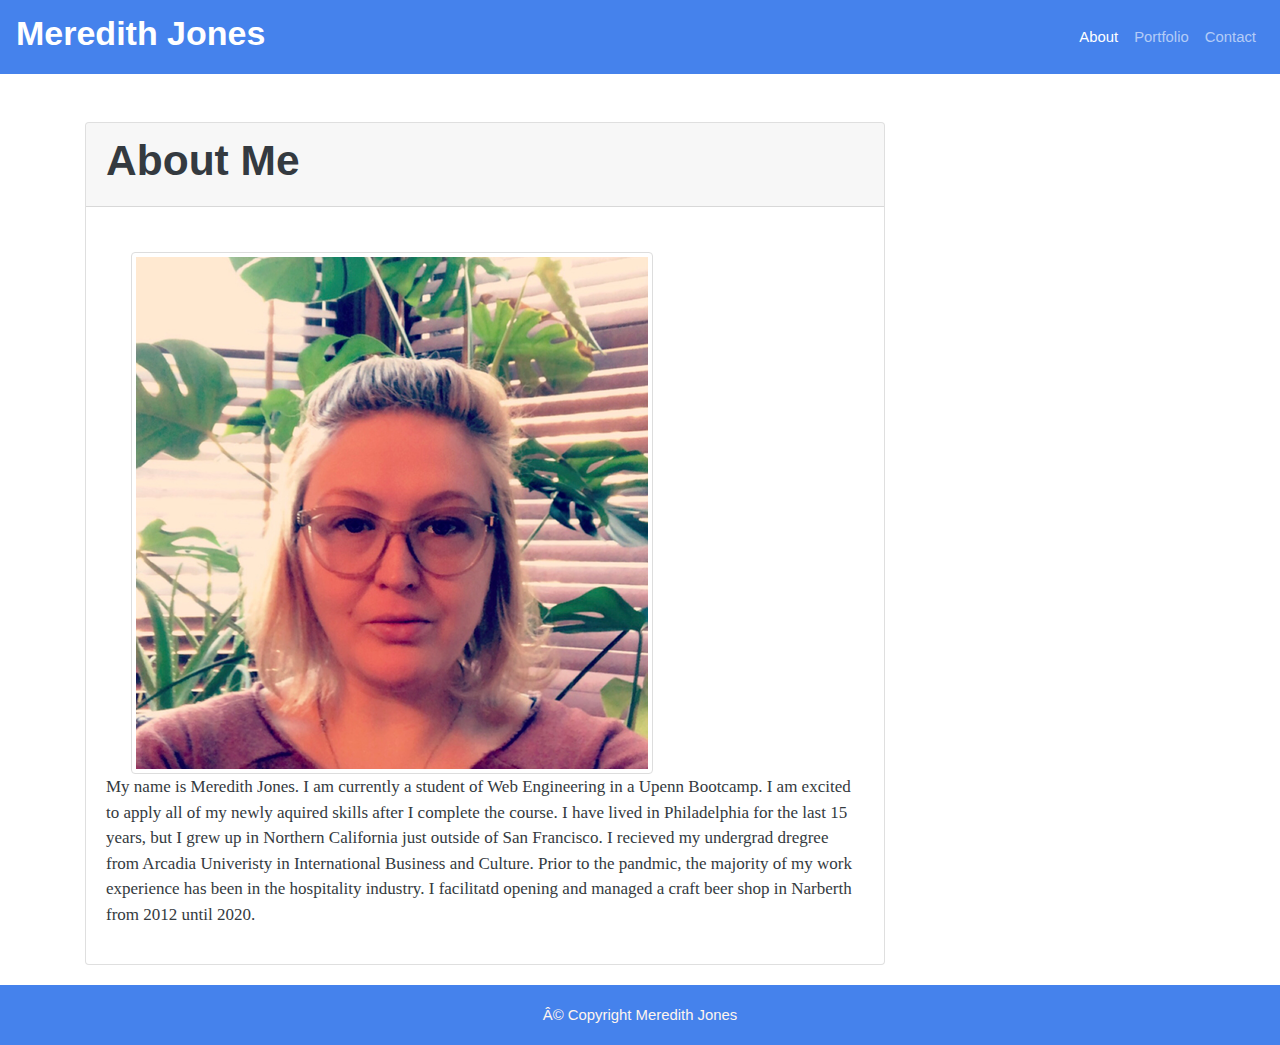
<file: index.html>
<!DOCTYPE html>
<html lang="en">

<head>
  <!-- Required meta tags -->
  <!-- <meta charset="utf-8">
    <meta name="viewport" content="width=device-width, initial-scale=1, shrink-to-fit=no"> -->

  <!-- Bootstrap CSS -->
  <!-- <link rel="stylesheet" href="https://cdn.jsdelivr.net/npm/bootstrap@4.5.3/dist/css/bootstrap.min.css"
        integrity="sha384-TX8t27EcRE3e/ihU7zmQxVncDAy5uIKz4rEkgIXeMed4M0jlfIDPvg6uqKI2xXr2" crossorigin="anonymous">
    custom css -->
  <link rel="stylesheet" href="assets/css/bootstrap.css">
  <link rel="stylesheet" href="assets/css/style.css">
  <title>About Me</title>
</head>

<body>
  <form>
    <!-- Page heading -->
    <!-- Used custom css styling for the navbar -->
    <nav class="navbar navbar-expand-lg navbar-dark bg-primary mb-5">
      <a class="navbar-brand" href="#">
        <h2>Meredith Jones</h2>
      </a>
      <button class="navbar-toggler" type="button" data-toggle="collapse" data-target="#navbarNav"
        aria-controls="navbarNav" aria-expanded="false" aria-label="Toggle navigation">
        <span class="navbar-toggler-icon"></span>
      </button>
      <div class="collapse navbar-collapse" id="navbarNav">
        <ul class="navbar-nav">
          <li class="nav-item active">
            <!-- Code to link navbar on all pages  -->
            <a class="nav-link" href="index.html">About <span class="sr-only">(current)</span></a>
          </li>
          <li class="nav-item">
            <a class="nav-link" href="portfolio.html">Portfolio</a>
          </li>
          <li class="nav-item">
            <a class="nav-link" href="contact.html">Contact</a>
          </li>
        </ul>
      </div>
    </nav>

    <!-- Card -->
    <!-- <div class="container">
        <div class="mx-auto" style="width: 200px;">
        <div class="card" style="width: 18rem;">
            <div class="card-block">
                <img class="card-img-top" src="assets/Photos/Me.jpeg" >
                <div class="card-body">
                    <p class="card-text">My name is Meredith Jones. I have lived in Philadelphia for the last 15 years, but I grew up in Northern California just outside of San Francisco.</p>I recieved my undergrad dregree from Arcadia Univeristy in International Business and Culture.<p>Prior to the pandmic, the majority of my work experience has been in the hospitality industry. I facilitatd opening and managed a craft beer shop in Narberth from 2012 until 2020.</p> -->

    <section>
      <section class="container">
        <!-- <section class="col-sm-12 mb-3"><h1>About Me</h1></section> -->
        <!-- Adding a card -->
        <div class="card" style="width: 800px;">
          <div class="card-header">
            <h1> About Me</h1>
          </div>
          <div class="card-body">
            <!-- <div class="col-md-8 mb-4"></div>-->

            <!-- <img class="img-thumbnail" "float-left" src="assets/Photos/Me.jpeg" alt="Responsive Image"> -->
            <div class="clearfix">
              <div class="img">
                <div class="float-left">
                  <img src="assets/Photos/T01E837E8MP-U01EMSLGPML-69e2bea1a81f-512.png"
                    class="img-fluid img-thumbnail card-img-left">
                </div>
              </div>
            </div>
            <div class="paragraph">
              <div class="float-sm-right">
                <div class="fluid">
                <p class="card.text">My name is Meredith Jones. I am currently a student of Web Engineering in a Upenn Bootcamp.
                I am excited to apply all of my newly aquired skills after I complete the course.
                I have lived in Philadelphia for the last 15 years, but I grew up in Northern
                California just outside of San Francisco.
                I recieved my undergrad dregree from Arcadia Univeristy in International Business and Culture.
                Prior to the pandmic, the majority of my work experience has been in the hospitality industry. I
                facilitatd
                opening and managed a craft beer shop in Narberth from 2012 until 2020.
              </p>

              </div>
            </div>
          </div>
        </div>
      </section>




      <!-- <section class="row">
                  <section class="col-md-4 mb-4"><img class="img-fluid" src="assets/Photos/Placeholder.png"></section>
                    <section class="col-md-4 mb-4"><img class="img-fluid" src="assets/Photos/Placeholder.png"></section>
                      </section>
                        <section class="row">
                          <section class="col-md-4 mb-4"><img class="img-fluid" src="assets/Photos/Placeholder.png"></section>
                            <section class="col-md-4 mb-4"><img class="img-fluid" src="assets/Photos/Placeholder.png"></section>
                          </section>
                          <section class="row">
                              <section class="col-md-4 mb-4"><img class="img-fluid" src="assets/Photos/Placeholder.png"></section>
                              <section class="col-md-4 mb-4"><img class="img-fluid" src="assets/Photos/Placeholder.png"></section>
                          
                          </section>          -->
      </div>
      </div>
      </div>
      </div>
      </div>



      <footer class="footer">
        <div class="container">
          <div class="d-flex justify-content-center">
            <span class="text-muted"> © Copyright Meredith Jones</span>
          </div>
      </footer>
</body>

</html>
</file>
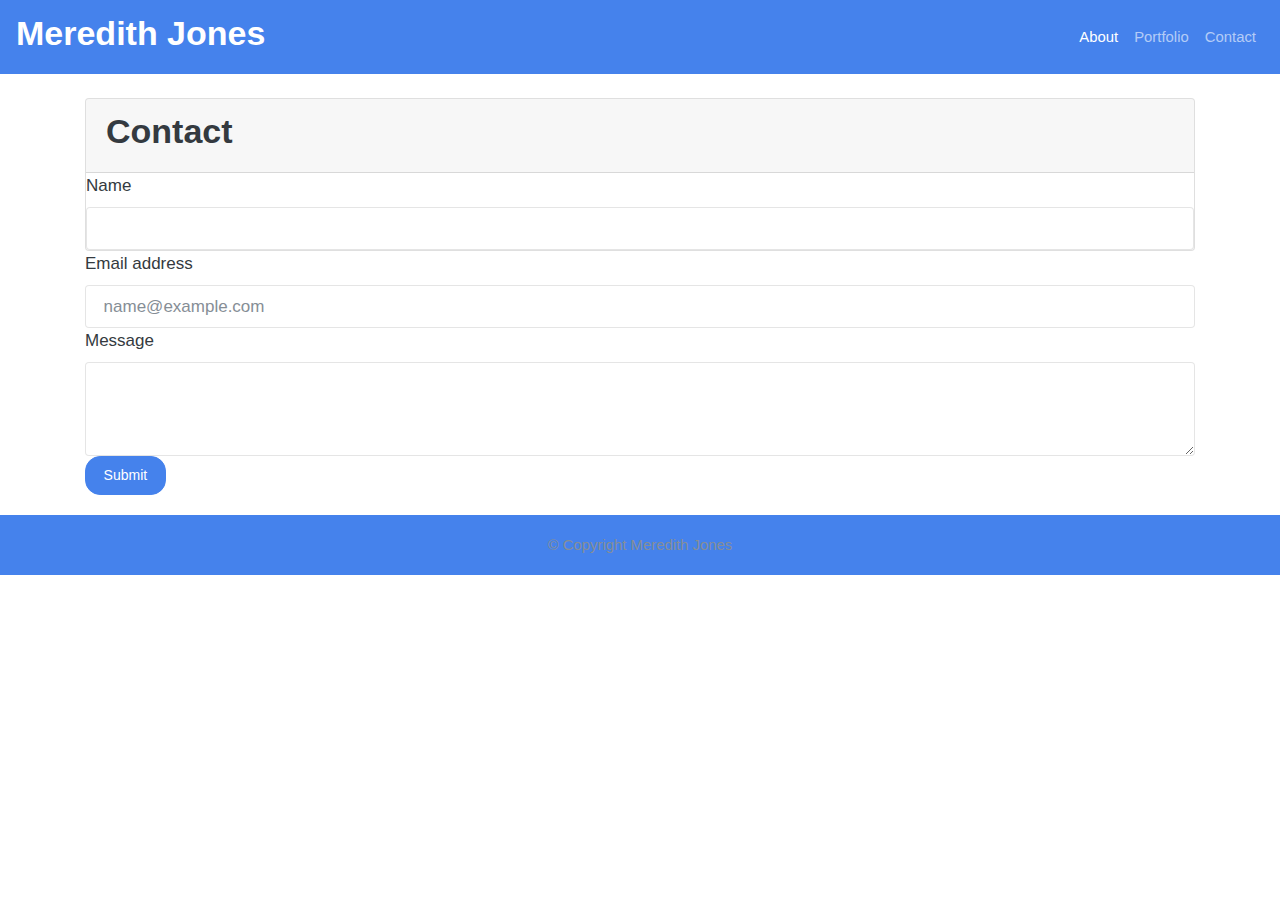
<file: contact.html>
<!doctype html>
<html lang="en">

<head>
    <!-- Required meta tags -->
    <meta charset="utf-8">
    <meta name="viewport" content="width=device-width, initial-scale=1, shrink-to-fit=no">

    <!-- Bootstrap CSS
    <link rel="stylesheet" href="https://cdn.jsdelivr.net/npm/bootstrap@4.5.3/dist/css/bootstrap.min.css"
        integrity="sha384-TX8t27EcRE3e/ihU7zmQxVncDAy5uIKz4rEkgIXeMed4M0jlfIDPvg6uqKI2xXr2" crossorigin="anonymous"> -->

    <!-- Custom CSS for sticky footer -->
    <link rel="stylesheet" href="assets/css/style.css">
    <link rel="stylesheet" href="assets/css/bootstrap.css">
    <title>Meredith Jones Contact Information</title>
</head>

<body>
    <form>
        <!-- Page heading -->
    <!-- Used custom css styling for the navbar -->
        <nav class="navbar navbar-expand-lg navbar-dark bg-primary mb-4">
            <a class="navbar-brand" href="#">
                <H2>Meredith Jones</H2>
            </a>
            <button class="navbar-toggler" type="button" data-toggle="collapse" data-target="#navbarNav"
                aria-controls="navbarNav" aria-expanded="false" aria-label="Toggle navigation">
                <span class="navbar-toggler-icon"></span>
            </button>
            <div class="collapse navbar-collapse" id="navbarNav">
                <ul class="navbar-nav">
                    <li class="nav-item active">
                        
                        <!-- Code to link navbar on all pages  -->
                        <a class="nav-link" href="index.html">About <span class="sr-only">(current)</span></a>
                    </li>
                    <li class="nav-item">
                        <a class="nav-link" href="portfolio.html">Portfolio</a>
                    </li>
                    <li class="nav-item">
                        <a class="nav-link" href="contact.html">Contact</a>
                    </li>
                </ul>
            </div>
        </nav>

        <!-- Placing the contact form into a card  -->
        <div class="container">
            <div class="card">
                <!-- Card Header -->
                <div class="card-header py-50">
                    <!-- Added padding -->
                    <h2 class="display 4 py-20">Contact</h2>
                </div>

                <!-- Deleted <div class="form-group"> -->
                <div class="row">
                    <div class="col-sm">
                        <div class="row-justify-content-sm-center">
                            <label for="exampleFormControlInput1">Name</label>
                            <input type="text" class="form-control" id="exampleFormControlInput1">
                        </div>
                    </div>
                </div>
            </div>

            <form>
                <!-- Deleted <div class="form-group"> -->
                <div class="row">
                    <div class="col-sm">
                        <div class="row-justify-content-sm-center">
                            <label for="exampleFormControlInput1">Email address</label>
                            <input type="email" class="form-control" id="exampleFormControlInput1"
                                placeholder="name@example.com">
                        </div>
                    </div>
                </div>


                <!-- Deleted one div field here from Bootstrap's code -->
                <!-- Deleted <div class="form-group"> -->
                <div class="row">
                    <div class="col-sm">
                        <div class="row-justify-content-sm-center">
                            <label for="exampleFormControlTextarea1">Message</label>
                            <textarea class="form-control" id="Message" rows="3"></textarea>
                            <button class="btn btn-primary" type="submit">Submit</button>

                        </div>
                    </div>
                </div>
        </div>
        <footer class="footer">
            <div class="container">
                <div class="d-flex justify-content-center">
                <span class="text-muted"> © Copyright Meredith Jones</span>
            </div>
        </div>


            <!-- Optional JavaScript; choose one of the two! -->

            <!-- Option 1: jQuery and Bootstrap Bundle (includes Popper) -->
            <script src="https://code.jquery.com/jquery-3.5.1.slim.min.js"
                integrity="sha384-DfXdz2htPH0lsSSs5nCTpuj/zy4C+OGpamoFVy38MVBnE+IbbVYUew+OrCXaRkfj"
                crossorigin="anonymous"></script>
            <script src="https://cdn.jsdelivr.net/npm/bootstrap@4.5.3/dist/js/bootstrap.bundle.min.js"
                integrity="sha384-ho+j7jyWK8fNQe+A12Hb8AhRq26LrZ/JpcUGGOn+Y7RsweNrtN/tE3MoK7ZeZDyx"
                crossorigin="anonymous"></script>

            <!-- Option 2: jQuery, Popper.js, and Bootstrap JS
    <script src="https://code.jquery.com/jquery-3.5.1.slim.min.js" integrity="sha384-DfXdz2htPH0lsSSs5nCTpuj/zy4C+OGpamoFVy38MVBnE+IbbVYUew+OrCXaRkfj" crossorigin="anonymous"></script>
    <script src="https://cdn.jsdelivr.net/npm/popper.js@1.16.1/dist/umd/popper.min.js" integrity="sha384-9/reFTGAW83EW2RDu2S0VKaIzap3H66lZH81PoYlFhbGU+6BZp6G7niu735Sk7lN" crossorigin="anonymous"></script>
    <script src="https://cdn.jsdelivr.net/npm/bootstrap@4.5.3/dist/js/bootstrap.min.js" integrity="sha384-w1Q4orYjBQndcko6MimVbzY0tgp4pWB4lZ7lr30WKz0vr/aWKhXdBNmNb5D92v7s" crossorigin="anonymous"></script>
    -->
</body>

</html>
</file>
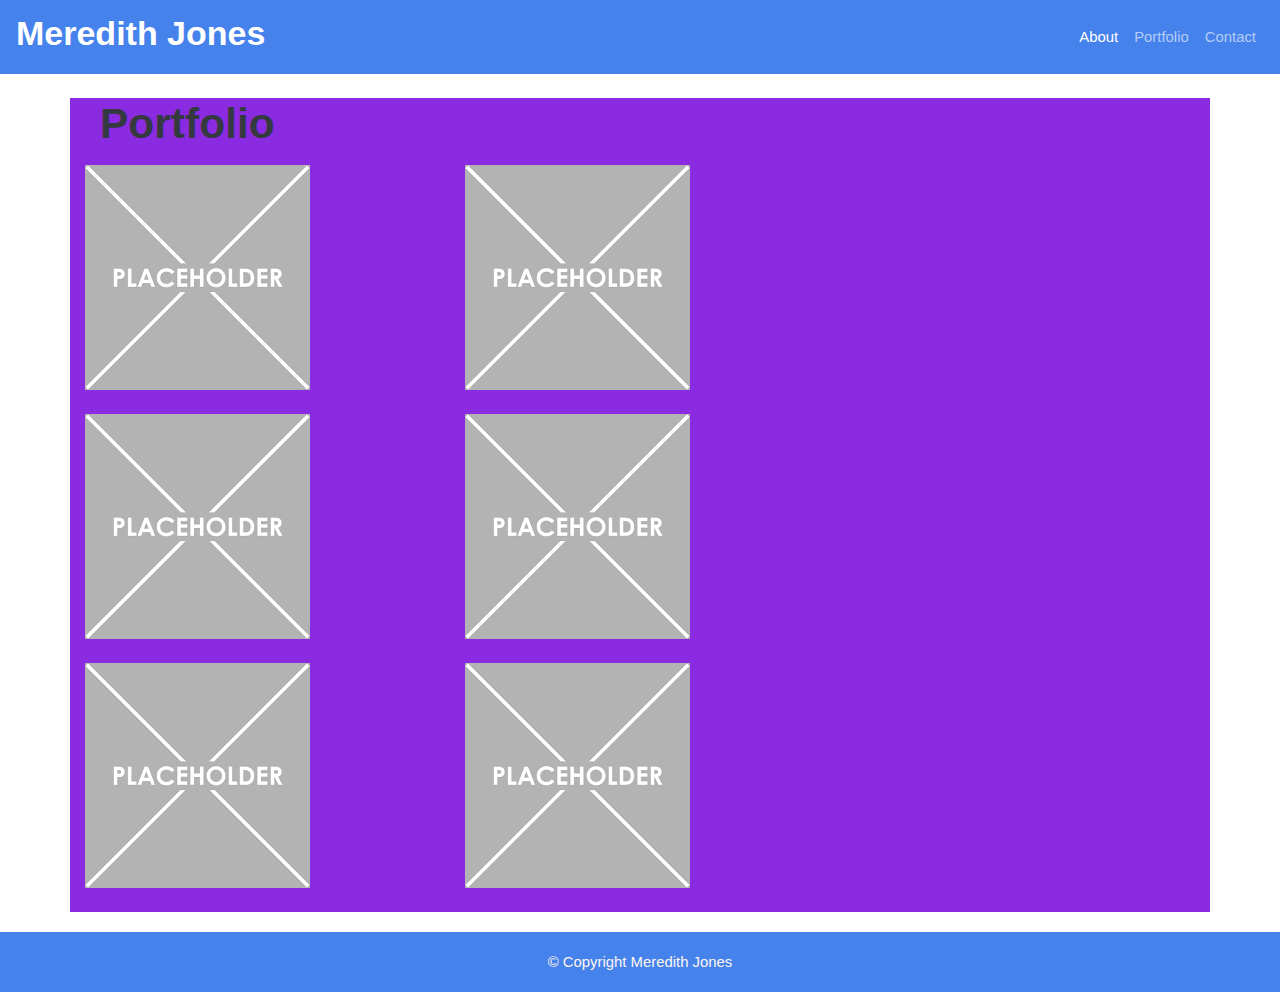
<file: portfolio.html>
<!DOCTYPE html>
<html lang="en">

<head>
    <!-- Bootstrap CSS -->
    <!-- <link rel="stylesheet" href="https://cdn.jsdelivr.net/npm/bootstrap@4.5.3/dist/css/bootstrap.min.css"
        integrity="sha384-TX8t27EcRE3e/ihU7zmQxVncDAy5uIKz4rEkgIXeMed4M0jlfIDPvg6uqKI2xXr2" crossorigin="anonymous"> -->
    <!-- Custom CSS-->
    <link rel="stylesheet" href="assets/css/bootstrap.css">
    <link rel="stylesheet" href="assets/css/style.css">

    <title>Meredith Jones Portfolio</title>
</head>

<body>
    <!-- Page heading -->
    <!-- Used custom css styling for the navbar -->

    <nav class="navbar navbar-expand-lg navbar-dark bg-primary mb-4">
        <a class="navbar-brand" href="#">
            <H2>Meredith Jones</H2>
        </a>
        <button class="navbar-toggler" type="button" data-toggle="collapse" data-target="#navbarNav"
            aria-controls="navbarNav" aria-expanded="false" aria-label="Toggle navigation">
            <span class="navbar-toggler-icon"></span>
        </button>
        <div class="collapse navbar-collapse d-flex" id="navbarNav">

            <!-- The code below is not working in order to justify the navbar links on the right -->

            <ul class="navbar-nav">
                <li class="nav-item active">
                    <!-- Code to link navbar on all pages  -->
                    <a class="nav-link" href="index.html">About <span class="sr-only">(current)</span></a>
                </li>
                <li class="nav-item">
                    <a class="nav-link" href="portfolio.html">Portfolio</a>
                </li>
                <li class="nav-item">
                    <a class="nav-link" href="contact.html">Contact</a>
                </li>
    </nav>
    </div>

    <section>
        <section class="container" style="background-color: blueviolet;">
            <section class="col-sm-12 mb-3"><h1>Portfolio</h1></section>
            <section class="row">
                <section class="col-md-4 mb-4"><img class="img-fluid" src="assets/Photos/Placeholder.png"></section>
                <section class="col-md-4 mb-4"><img class="img-fluid" src="assets/Photos/Placeholder.png"></section>
            </section>
            <section class="row">
                <section class="col-md-4 mb-4"><img class="img-fluid" src="assets/Photos/Placeholder.png"></section>
                <section class="col-md-4 mb-4"><img class="img-fluid" src="assets/Photos/Placeholder.png"></section>
            </section>
            <section class="row">
                <section class="col-md-4 mb-4"><img class="img-fluid" src="assets/Photos/Placeholder.png"></section>
                <section class="col-md-4 mb-4"><img class="img-fluid" src="assets/Photos/Placeholder.png"></section>
            
            </section>
        </section>
        </div>
        <footer class="footer">
            <div class="container">
                <div class="d-flex justify-content-center">
                    <span class="text-muted"> © Copyright Meredith Jones</span>
                </div>
            </div>
</body>

</html>
</file>
<file: assets/css/style.css>
body > .container {
    padding: 100px 100px 100;
  }

  #navbarNav {
    justify-content: flex-end;
  }
  .footer {
  
    width: 100%;
    height: 60px;
    line-height: 60px;
    background-color: #4582ec;
    margin-top:20px;

  }

  .text-muted{
    color: seashell !important;
  }

  .img{
    height: 200px;
    padding: 25px;
  }

  .paragraph{
    float:right !important
  }
</file>
